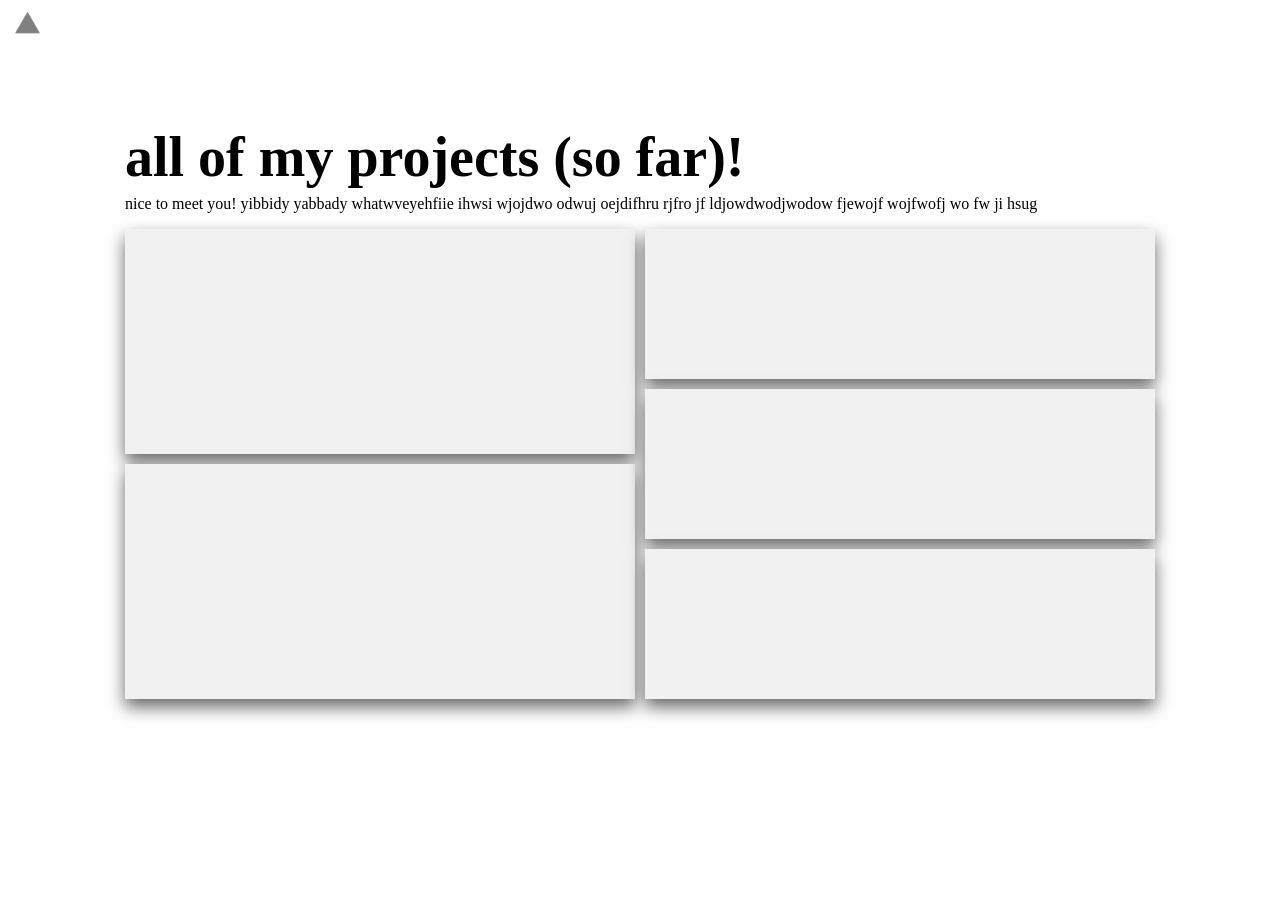
<file: projects.html>
<!DOCTYPE html>
<html>
  <head>
    <meta charset="UTF-8">
    <meta name="viewport" content="width=device-width, initial-scale=1.0">
    <title>Projects</title>
    <link href="style.css" rel="stylesheet" type="text/css" media="all">
    <link rel="icon" type="image/x-icon" href="star-64.png">
  </head>
  
  <body>
    <div class="home-link">
      <a href="https://ashleeighy.github.io" ><img src="triangle-64.png" style="width:25px; height:25px;"></a>
    </div>
    
    <div class="titles"><p style="font-size: 350%;"><strong>all of my projects (so far)!</strong></p></div>
      <div><p>nice to meet you! yibbidy yabbady whatwveyehfiie ihwsi wjojdwo odwuj oejdifhru rjfro jf   ldjowdwodjwodow fjewojf wojfwofj wo fw ji hsug </p></div>
    
    <div class="projects-container">
      <div class="item1"></div>
      <div class="item2"></div>
      <div class="item3"></div>  
      <div class="item4"></div>
      <div class="item5"></div>
    </div>
  </body>
</html>
</file>
<file: style.css>
body{
  margin: 125px;
}
/*----------------------------------------------------------------------turn sizes adaptable so they adjust with the page changing size/ minimizing the stars too*/
/*HOME PAGE----------------------------------------------------------------------*/
.head{
  display: flex;
  gap: 10px;
  margin: -50px 0 -50px;
  pointer-events: none;
}

.carousel{
  width: 90%;
  display: flex;
  overflow-x: auto;
}

.carousel::-webkit-scrollbar{
  display: none;
}

.group{
  display: flex;
  align-items: center;
  gap: 5em;
  animation: spin 10s infinite linear;
  padding-right: 5em;
}

.card{
  flex: 0 0 5em;
  height: 75px;
  background-image: url("star-64.png");
  background-size: cover;       
  background-position: center;   
}

@keyframes spin {
  from {translate: 0;}
  to {translate: -100%;}
}

.home-container {
  display: flex;
  gap: 25px;
}

.pic p{
  text-align: center;
  margin-top: -1px;
}

.nav-button{
  display: flex;
  justify-content: space-between;
}

.button{
  background-color: lightgrey;
  width: 250px;
  padding: 15px 0px 15px;
  text-decoration: none;
  font-size: 35px;
  color: black;
  text-align: center;
  font-weight: bold;
}

.button:hover{
  box-shadow:0 8px 16px 0 rgba(0,0,0,0.6)
}

.yum{
  background-color: #d9d9d9;
  padding: 15px;
  margin-top: 150px;
}

.yum h4{
  margin: -15px -15px 0 -15px;
  padding: 5px;
  background-color: #b3b3b3;
}
/*PROJECTS PAGE---------------------------------------------------------------*/
.home-link{
  position: absolute;
  top: 10px;
  left: 15px;
}

.titles{
  margin-bottom: -50px;
}

.projects-container {
  display: grid;
  grid-template-columns: auto auto;
  grid-template-rows: repeat(3, 150px);
  gap: 10px;
}

.projects-container div {
  background-color: #f1f1f1;
  padding: 10px;
  box-shadow:0 8px 16px 0 rgba(0,0,0,0.6)
}

.projects-container div:hover{
  box-shadow: none;
}

/*Left column*/
.item1 {
  grid-column: 1;
  grid-row: 1;
  margin-bottom: -75px;
}

.item2 {
  grid-column: 1;
  grid-row: 2;
  margin-top: 75px;
  margin-bottom: -160px;
}

/*Right column*/
.item4 {
  grid-column: 2;
  grid-row: 2;
}

.item5 {
  grid-column: 2;
  grid-row: 3;
}
/*LINK AND CONTACT POPUP----------------------------------------------------------------*/
.popup{
  opacity: 0;
  pointer-events: none;
  transition: 0.4s;
  position: fixed;
  top: 0;
  left: 0;
  right: 0;
  bottom: 0;
  z-index: 99;
  background-color: rgba(0, 0, 0, 0.2);
  display: flex;
  justify-content: center;
  align-items: center;
  padding: 16px;
}

.popup-inner{
  background: #FFF;
  padding: 32px 16px;
  width: 500px;
  height: 125px;
}

.popup:target{
  opacity: 1;
  pointer-events: all;
}

.popup h3{
  background-color: #b3b3b3;
  margin: -32px -16px 5px -16px;
  padding: 5px;
  font-weight: bold;
}

.exit{
  text-align: right;
  text-decoration: none;
  color: black;
  position: absolute;
  top: 305px;
  right: 508px;
}

.exit:hover{
  font-size: 20px;
}

.outside{
  display: flex;
  gap: 30px;
  justify-content: center;
  margin: 25px 0 25px;
}

.outside img{
  width: 75px;
  height: 75px;
}
</file>
